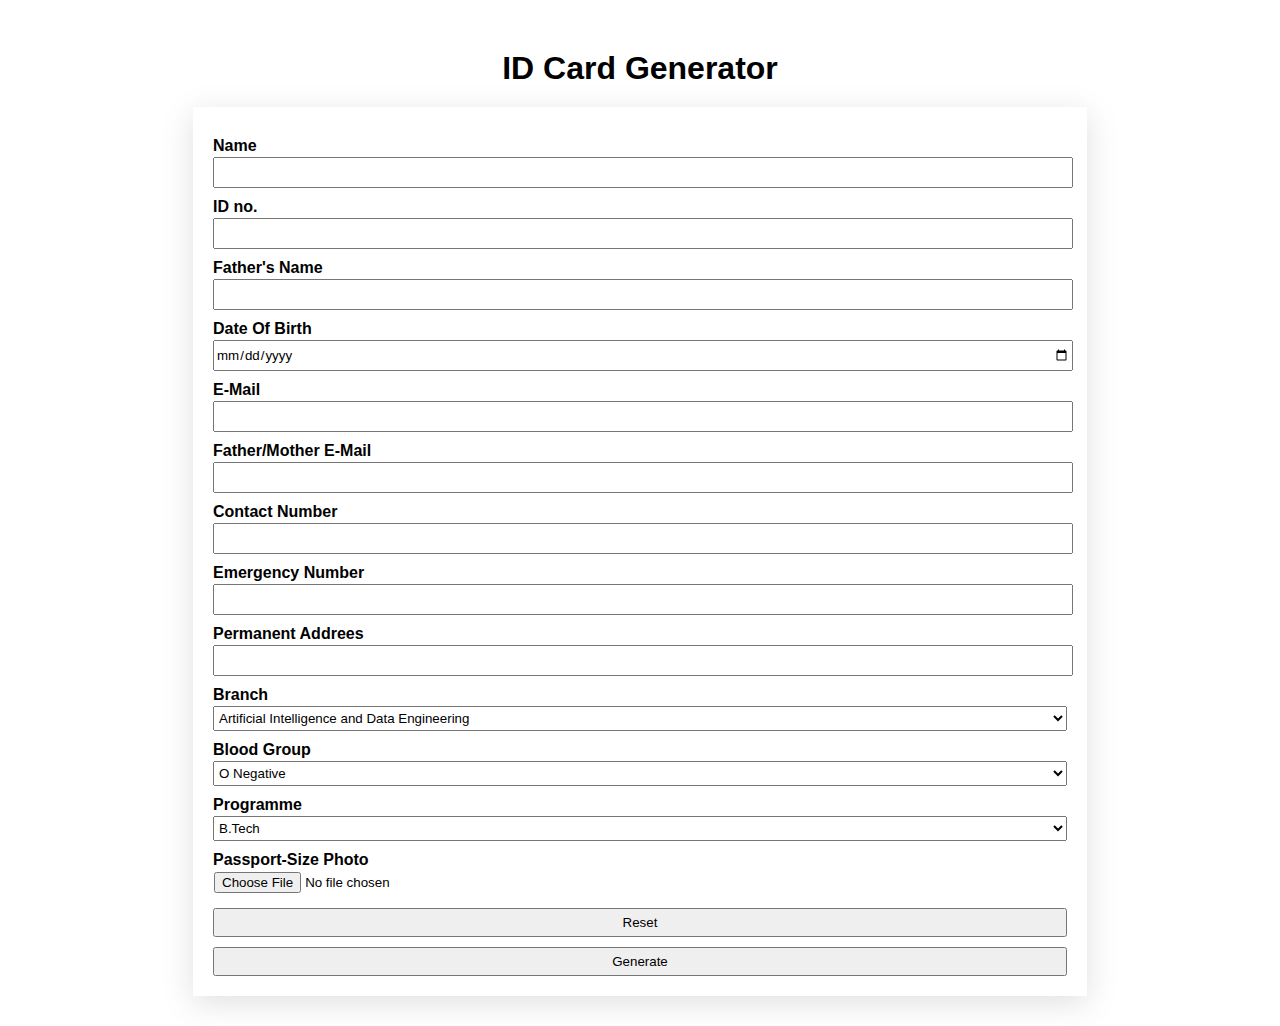
<file: index.html>
<!DOCTYPE html>
<html lang="en">
<head>
    <meta charset="UTF-8">
    <meta name="viewport" content="width=device-width, initial-scale=1.0">
    <title>ID CARD</title>
    <link rel="stylesheet" href="style.css">
</head>
<body>
    <div id="div">
        <div id="title-form">
            <h1>ID Card Generator</h1>
        </div>
            <form id="form">
                <label for="name">Name</label>
                <input type="text" id="name" required>

                <label for="IDno">ID no.</label>
                <input type="text" id="IDno" required>

                <label for="fathername">Father's Name</label>
                <input type="text" id="fathername" required>

        
                <label for="dob">Date Of Birth</label>
                <input type="date" id="dob" required>
                
                <label for="email">E-Mail</label>
                <input type="email" id="email" required>
                <label for="pemail">Father/Mother E-Mail</label>
                <input type="pemail" id="pemail" required>
                
                
                <label for="phone">Contact Number</label>
                <input type="number" id="phone" required>
                
                <label for="pphone">Emergency Number</label>
                <input type="number" id="pphone" required>

                <label for="add">Permanent Addrees</label>
                <input type="text" id="add" required>


                <label for="branch">Branch</label>
                <select id="branch" required>
                    <option value="Artificial Intelligence and Data Engineering">Artificial Intelligence and Data Engineering</option>
                    <option value="Chemical Engineering">Chemical Engineering</option>
                    <option value="Civil Engineering">Civil Engineering</option>
                    <option value="Computer Science and Engineering">Computer Science and Engineering</option>
                    <option value="Electrical Engineering">Electrical Engineering</option>
                    <option value="Electronics and Communication Engineering">Electronics and Communication Engineering</option>
                    <option value="Mechanical Engineering">Mechanical Engineering</option>
                    <option value="Metallurgical and Materials Engineering">Metallurgical and Materials Engineering</option>
                </select>

                <label for="blood">Blood Group</label>
                <select id="blood" required>
                    <option value="O-">O Negative</option>
                    <option value="O+">O Positive</option>
                    <option value="A-">A Negative</option>
                    <option value="A+">A Positive</option>
                    <option value="B-">B Negative</option>
                    <option value="B+">B Positive</option>
                    <option value="AB-">AB Negative</option>
                    <option value="AB+">AB Positive</option>
                </select>

                <label for="programme">Programme</label>
                <select id="programme" required>
                    <option value="b.tech">B.Tech</option>
                    <option value="b.e">B.E</option>
                    <option value="b.arch">B.Arch</option>
                </select>

                <label for="img">Passport-Size Photo</label>
                <input type="file" id="img" placeholder="Image URL only" accept="Image/jpeg , Image/png">

                <button class="hover" type="reset">Reset</button>
                <a class="hover" href="result.html" target="_blank"><button class="hover" type="button" onclick="generate()">Generate</button></a>
            </form>
    </div>
    <script src="script.js"></script>
</body>
</html>
</file>
<file: style.css>
*{
    user-select: none;
    margin: 0px;
    padding: 0px;
    font-family: Arial, Helvetica, sans-serif;
}
#div{
    padding: 30px;
    display: flex;
    flex-direction: column;
    justify-items: center;
    align-items: center;
}
#form{
    box-shadow: rgba(100, 100, 111, 0.2) 0px 7px 29px 0px;
    width: 70%;
    padding: 20px;
    display: flex;
    flex-direction: column;
    justify-items: center;
    align-items: start;
}
label{
    margin-top: 10px;
    font-weight: 600;
}
#title-form{
    margin: 20px;
}
body{
    width: 100%;
    height: 100%;
    display: flex;
    flex-direction: column;
    justify-content: center;
    align-content: center;
}
html{
    overflow: auto;
}
button{
    margin-top: 10px;
    width: 100%;
}
select,input{
    padding: 1px;
    outline: none;
    margin-top: 2px;
    width: 100%;
    height: 25px;
}
button{
    padding: 5px;
}
#file{
    padding-top: 10px;
    display: flex;
}
#label{
    text-align: left;
    width: 70%;
}
a{
    width: 100%;
    text-decoration: none;
}
a.hover{
    cursor: pointer;
}
th,td{
    padding: 2px;
}
.boxid{
    width: 525px;
    height: 315px;
    margin: 10px;
    border-radius: 25px;
    border: 1px solid black;
    padding: 10px;
}

#content{
    display: flex;
    justify-content: space-around;
}
table{
    font-size: 17px;
    width: 100%;
    height: 100%;
    text-align: left;
    font-weight: 600;
    color: black;
}
#userimg{
    border: 3px black solid;
    float: right;
    display: flex;
    flex-direction: column;
    justify-items: center;
    align-items: center;
    width: 150px;
    height: auto;
    flex-wrap: wrap;
}
.S{
    width: 40%;
    color: #4c14a8;
}
#barbox{
    width: 100%;
    display: flex;
    justify-content: center;
}
#bar{
    width: 60%;
    height: 40px;
}
#warn{
    float: bottom;
    margin-top: 10px;
    color: #4c14a8;
    font-size: 14px;
    font-weight: 600;
}
#t{
    font-size: 13px;
}
</file>
